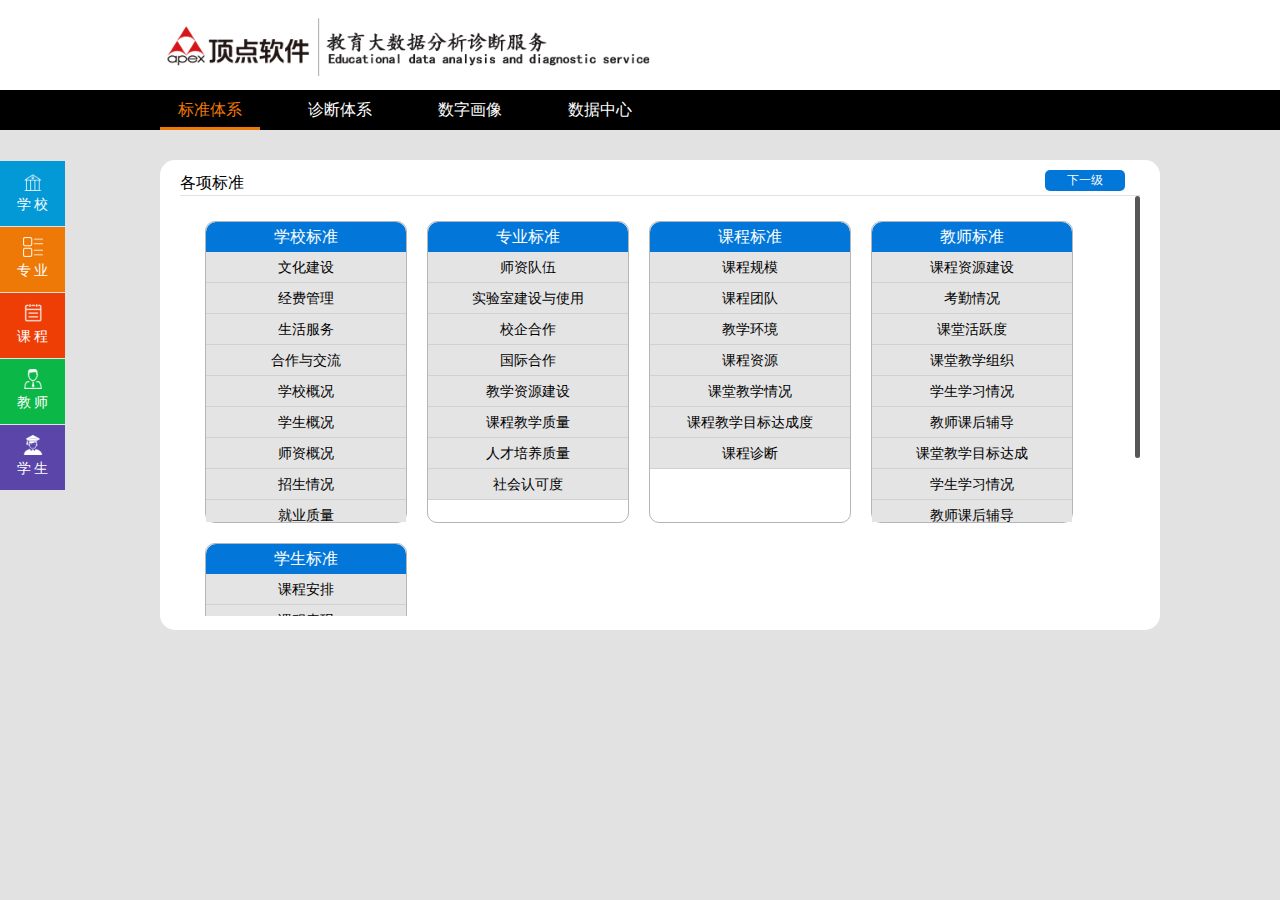
<file: Diagnosis/html/index.html>
<!DOCTYPE html>
<html>

	<head>
		<meta charset="UTF-8">
		<title>顶点软件--诊断平台</title>
		<link rel="icon" href="../images/logo_five.png" type="image/x-icon" />
		<link rel="stylesheet" href="../css/public.css" />
		<link rel="stylesheet" href="../css/style.css" />
		<script type="text/javascript">		
			function selectFrame(url){
				$('iframe').attr('src',url);
			}
		</script>
	</head>

	<body>
		<!--logo部分-->
		<div id="logo">
			<div class="logo_img">
				<img src="../images/logo_two.png">
			</div>
		</div>
		<!--导航部分-->
		<div id="nav">
			<nav>
				<ul>
					<li onclick="selectFrame('Fourth.html')">
						<a>标准体系</a>
						<span></span>
					</li>
					<li>
						<a>诊断体系</a>
						<span></span>
					</li>
					<li onclick="selectFrame('First.html')">
						<a>数字画像</a>
						<span></span>
					</li>
					<li>
						<a>数据中心</a>
						<span></span>
					</li>
				</ul>
			</nav>
		</div>
		<!--内容区-->
		<div id="body">
			<div class="bztx">
				<div class="body_left">
					<div id="xx">
						<img src="../images/学校.png">
						<p>学&nbsp;校</p>
					</div>
					<div id="zy">
						<img src="../images/专业 (1).png">
						<p>专&nbsp;业</p>
					</div>
					<div id="kc">
						<img src="../images/课程表.png">
						<p>课&nbsp;程</p>
					</div>
					<div id="js">
						<img src="../images/老师.png">
						<p>教&nbsp;师</p>
					</div>
					<div id="xs">
						<img src="../images/学生.png">
						<p>学&nbsp;生</p>
					</div>
				</div>
				<!--右边内容-->
				<div class="body_right">
					<iframe src="Fourth.html" width="100%" height="100%" frameborder="0" scrolling="no">
						<a href="First.html">你的浏览器不支持iframe页面嵌套，请点击这里访问页面内容。</a>
					</iframe>
					<!--<div class="body_right_title">
						<div class="title_left">二级主题</div>
						<div class="title_right">
							<div class="title_one">
								高于本专业<a>56%</a>的学生
							</div>
							<div>|</div>
							<div class="title_two">
								比上学期增长<a>56%</a>分
							</div>
							<div>|</div>
							<div class="title_three">
								<a>56%</a>项指标下滑
							</div>
							<div>|</div>
							<div class="title_four">
								<a>56%</a>项指标上升
							</div>
						</div>
					</div>
					<div class="body_right_content">
						<div class="zdd">
							<div class="zdd_left">
								历史加权平均分
								<div class="pj">优</div>
							</div>
							<div class="zdd_right">
								<table border="1" cellpadding="0" cellspacing="0" >
									<tr>
										<td>本学期</td>
										<td>专业均值</td>
										<td>年级均值</td>
										<td>宿舍均值</td>
										<td>教师期望</td>
									</tr>
									<tr>
										<td>96.65</td>
										<td>54.25</td>
										<td>85.64</td>
										<td>--</td>
										<td>23.58</td>
									</tr>
									<tr>
										<td>高于均值</td>
										<td>--</td>
										<td>高于均值</td>
										<td>高于均值</td>
										<td>高于均值</td>
									</tr>
								</table>
							</div>
						</div>
						<div class="zdd">
							<div class="zdd_left">
								历史加权平均分
								<div class="pj" style="color: red;">差</div>
							</div>
							<div class="zdd_right">
								<table border="1" cellpadding="0" cellspacing="0" >
									<tr>
										<td>本学期</td>
										<td>专业均值</td>
										<td>年级均值</td>
										<td>宿舍均值</td>
										<td>教师期望</td>
									</tr>
									<tr>
										<td>96.65</td>
										<td>54.25</td>
										<td>85.64</td>
										<td>--</td>
										<td>23.58</td>
									</tr>
									<tr>
										<td>高于均值</td>
										<td>--</td>
										<td>高于均值</td>
										<td>高于均值</td>
										<td>高于均值</td>
									</tr>
								</table>
							</div>
						</div>
						<div class="zdd">
							<div class="zdd_left">
								历史加权平均分
								<div class="pj">优</div>
							</div>
							<div class="zdd_right">
								<table border="1" cellpadding="0" cellspacing="0" >
									<tr>
										<td>本学期</td>
										<td>专业均值</td>
										<td>年级均值</td>
										<td>宿舍均值</td>
										<td>教师期望</td>
									</tr>
									<tr>
										<td>96.65</td>
										<td>54.25</td>
										<td>85.64</td>
										<td>--</td>
										<td>23.58</td>
									</tr>
									<tr>
										<td>高于均值</td>
										<td>--</td>
										<td>高于均值</td>
										<td>高于均值</td>
										<td>高于均值</td>
									</tr>
								</table>
							</div>
						</div>
                        <div class="zdd">
							<div class="zdd_left">
								历史加权平均分
								<div class="pj" style="color: red;">差</div>
							</div>
							<div class="zdd_right">
								<table border="1" cellpadding="0" cellspacing="0" >
									<tr>
										<td>本学期</td>
										<td>专业均值</td>
										<td>年级均值</td>
										<td>宿舍均值</td>
										<td>教师期望</td>
									</tr>
									<tr>
										<td>96.65</td>
										<td>54.25</td>
										<td>85.64</td>
										<td>--</td>
										<td>23.58</td>
									</tr>
									<tr>
										<td>高于均值</td>
										<td>--</td>
										<td>高于均值</td>
										<td>高于均值</td>
										<td>高于均值</td>
									</tr>
								</table>
							</div>
						</div>

					</div>-->
				</div>
				<!--左侧菜单-->
				<div class="left_menu">
					<!--学校菜单-->
					<div class="xx_menu">
						<div class="menu_top">
							<div class="xx">
								<img src="../images/学校.png">
								<a>学校</a>
							</div>
						</div>
						<div class="menu_bot">
							<div class="menu_bot_one">
								<ul>
									<li>
										<a>文化建设</a><span>4</span></li>
									<li>
										<a>经费管理</a><span>2</span></li>
									<li>
										<a>生活服务</a><span>1</span></li>
									<li>
										<a>合作与交流</a><span>2</span></li>
									<li>
										<a>学校概况</a><span>3</span></li>
									<li>
										<a>学生概况</a><span>2</span></li>
									<li>
										<a>师资概况</a><span>8</span></li>
									<li>
										<a>招生情况</a><span>5</span></li>
									<li>
										<a>就业质量</a><span>7</span></li>
									<li>
										<a>办学成果</a><span>6</span></li>
									<li>
										<a>科研与社会服务</a><span>3</span></li>
									<li>
										<a>战略规划</a><span>3</span></li>
								</ul>
							</div>
							<div class="menu_bot_two">
								<div class="whjs block gd">
									<ul>
										<li>精神文化</li>
										<li>环境文化</li>
										<li>制度文化</li>
										<li>行为文化</li>
									</ul>
								</div>
								<div class="jfgl block gd">
									<ul>
										<li>经费收入</li>
										<li>经费支出</li>
									</ul>
								</div>
								<div class="shfw block gd">
									<ul>
										<li>生活服务满意度</li>
									</ul>
								</div>
								<div class="hzyjl block gd">
									<ul>
										<li>国内外合作</li>
										<li>对外交流</li>
									</ul>
								</div>
								<div class="xxgk block">
									<ul>
										<li>院校概况</li>
										<li>办学条件</li>
										<li>专业概况</li </ul>
								</div>
								<div class="xsgk block gd">
									<ul>
										<li>全校概况</li>
										<li>各学院概况</li>
									</ul>
								</div>
								<div class="szgk block gd">
									<ul>
										<li>生师比例</li>
										<li>教职工数量</li>
										<li>教职工学历</li>
										<li>教职工职称</li>
										<li>双师型教师</li>
										<li>专兼职教师</li>
										<li>教职工年龄</li>
										<li>任职年限</li>
									</ul>
								</div>
								<div class="zsqk block gd">
									<ul>
										<li>招生人数</li>
										<li>新生报到</li>
										<li>第一志愿</li>
										<li>生源分布</li>
										<li>招生类型</li>
									</ul>
								</div>
								<div class="jyzl block gd">
									<ul>

										<li>初次就业率</li>
										<li>专业对口度</li>
										<li>专业大类月收入</li>
										<li>就业地区</li>
										<li>就业类型</li>
										<li>工作满意度</li>
										<li>自主创业</li>
									</ul>
								</div>
								<div class="bxcg block  gd">
									<ul>
										<li>获奖情况</li>
										<li>教学获奖</li>
										<li>教学名师</li>
										<li>教学团队</li>
										<li>微客大赛获奖</li>
										<li>信息化教学获奖</li>

									</ul>
								</div>
								<div class="ky block">
									<ul>

										<li>科研成果</li>
										<li>对外培训</li>
										<li>职业鉴定</li>
									</ul>
								</div>
								<div class="zlgh block gd">
									<ul>
										<li>战略管理</li>
										<li>目标管理</li>
										<li>质量保障</li>
									</ul>
								</div>
							</div>
							<div class="turn">
								<img src="../images/返回 (1).png">
							</div>
						</div>
					</div>
					<!--专业菜单-->
					<div class="zy_menu">
						<div class="menu_top">
							<div class="zy">
								<img src="../images/专业 (1).png">
								<a>专业</a>
							</div>
						</div>
						<div class="menu_bot">
							<div class="menu_bot_one gd">
								<ul>
									<li>
										<a>师资队伍</a><span>16</span></li>
									<li>
										<a>实验室建设与使用</a><span>8</span></li>
									<li>
										<a>校企合作</a><span>5</span></li>
									<li>
										<a>国际合作</a><span>7</span></li>
									<li>
										<a>教学资源建设</a><span>6</span></li>
									<li>
										<a>课程教学质量</a><span>5</span></li>
									<li>
										<a>人才培养质量</a><span>7</span></li>
									<li>
										<a>社会认可度</a><span>5</span></li>
								</ul>
							</div>
							<div class="menu_bot_two">
								<div class="szdw block">
									<ul>
										<li>教职工数</li>
										<li>获奖项目总数</li>
										<li>生师比</li>
										<li>外聘教师占比</li>
										<li>副高级以上教师数</li>
										<li>获省级以上荣誉数</li>
										<li>大师工作室数</li>
										<li>专业教师团队等级</li>
										<li>骨干教师数</li>
										<li>核心期刊论文数</li>
										<li>培训进修教师数</li>
										<li>主编教材数</li>
										<li>发明专利数</li>
										<li>对外技术服务金额</li>
										<li>"专业教师下企业锻炼数"</li>
										<li>"专任教师下企业锻炼总时长"</li>
									</ul>
								</div>
								<div class="sys block">
									<ul>
										<li>校内实训室数量</li>
										<li>校内实训基地数</li>
										<li>校内实训室使用率</li>
										<li>校内实训室面积</li>
										<li>开设实训项目</li>
										<li>校外实训基地数</li>
										<li>工作数</li>
										<li>"校外实训基地接收实习学生数"</li>
									</ul>
								</div>
								<div class="xqhz block">
									<ul>
										<li>合作企业数</li>
										<li>提供实习岗位数</li>
										<li>实习人数</li>
										<li>校企合作单位就业人数</li>
										<li>订单培养学生数</li>
									</ul>
								</div>
								<div class="gjhz block">
									<ul>
										<li>留学生数</li>
										<li>国际合作办学学生数</li>
										<li>国际技术服务数</li>
										<li>参加国际大赛次数</li>
										<li>对外交流次数</li>
										<li>引进国际教学标准数</li>
										<li>引进国际教学资源数</li>
									</ul>
								</div>
								<div class="jxzy block">
									<ul>
										<li>专业资源库级别</li>
										<li>专业资源库源数</li>
										<li>"精品在共享课程级别"</li>
										<li>"精品在线共享课数量" </li>
										<li>"精品在线开放课程级别"</li>
										<li>"精品在线开放课程数量"</li>
									</ul>
								</div>
								<div class="jczl block">
									<ul>
										<li>已建课程标准数</li>
										<li>已建教学文本数</li>
										<li>专业课程数</li>
										<li>课程教学目标达成度</li>
										<li>课程学习满意度</li>
									</ul>
								</div>
								<div class="rcpy block">
									<ul>
										<li>精湛技能证书获取率</li>
										<li>学生技能大赛获奖总数</li>
										<li>就业率</li>
										<li>专业对口率</li>
										<li>平均薪资水平</li>
										<li>在校生数</li>
										<li>"学生创新、创业活动项目数"</li>
									</ul>
								</div>
								<div class="shrkd block">
									<ul>
										<li>第一志愿率</li>
										<li>专业稳定率</li>
										<li>实际录取率</li>
										<li>实际报到率</li>
										<li>就业专业对口率</li>
									</ul>
								</div>

							</div>
							<div class="turn">
								<img src="../images/返回 (1).png">
							</div>
						</div>
					</div>
					<!--课程菜单-->
					<div class="kc_menu">
						<div class="menu_top">
							<div class="zy">
								<img src="../images/课程表.png">
								<a>课程表</a>
							</div>
						</div>
						<div class="menu_bot">
							<div class="menu_bot_one">
								<ul>
									<li>
										<a>课程规模</a><span>9</span></li>
									<li>
										<a>课程团队</a><span>15</span></li>
									<li>
										<a>教学环境</a><span>3</span></li>
									<li>
										<a>课程资源</a><span>8</span></li>
									<li>
										<a>课堂教学情况</a><span>14</span></li>
									<li>
										<a>课程教学目标达成度</a><span>6</span></li>
									<li>
										<a>课程诊断</a><span>4</span></li>
								</ul>
							</div>
							<div class="menu_bot_two">
								<div class="kcgm block">
									<ul>
										<li>上课学生数</li>
										<li>课程规模-任课教师数</li>
										<li>上课年级数</li>
										<li>上课班级数</li>
										<li>"课程教师课时量均值"</li>
										<li>"课程教师课时量最大值"</li>
										<li>"课程教师课时量最小值"</li>
										<li>开设本课专业数</li>
										<li>"国际通用职业资格证书数"</li>
									</ul>
								</div>
								<div class="kctd block">
									<ul>
										<li>总任课教师数</li>
										<li>专任教师数</li>
										<li>双师教师数</li>
										<li>专业带头人教师数</li>
										<li>骨干教师数</li>
										<li>副高级以上职称占比</li>
										<li>教龄>10年</li>
										<li>教龄>5年</li>
										<li>教学名师数</li>
										<li>校内兼课教师数</li>
										<li>校外兼职教师数</li>
										<li>培训进修教师数</li>
										<li>教龄
											<3年</li>
												<li>女教师数</li>
												<li>"主持省级以上项目获奖的教师数"</li>
									</ul>
								</div>
								<div class="jxhj block">
									<ul>
										<li>实训室</li>
										<li>多媒体教室</li>
										<li>信息化实训教学平台</li>
									</ul>
								</div>
								<div class="kczy block">
									<ul>
										<li>课程资源总数</li>
										<li>课程资源总增长率</li>
										<li>"课程资源完整度【知识点】"</li>
										<li>资源维护频度</li>
										<li>学生日均访问资源人次</li>
										<li>课件资源总数</li>
										<li>试题库试题总数</li>
										<li>视频、动画资源总数</li>
									</ul>
								</div>
								<div class="ktjx block">
									<ul>
										<li>课堂出勤率</li>
										<li>即时问答课堂覆盖率</li>
										<li>头脑风暴课堂覆盖率</li>
										<li>随堂测验课堂覆盖率</li>
										<li>答疑讨论课堂覆盖率</li>
										<li>作业任务课堂覆盖率</li>
										<li>课堂活动参与度</li>
										<li>即时问答参与度</li>
										<li>头脑风暴参与度</li>
										<li>随堂测验参与度</li>
										<li>答疑讨论参与度</li>
										<li>作业任务参与度</li>
										<li>投票问卷参与度</li>
										<li>签到率</li>
									</ul>
								</div>
								<div class="kcjx block">
									<ul>
										<li>总学时</li>
										<li>实践学时占比</li>
										<li>课堂教学目标完成度</li>
										<li>课程学习满意度</li>
										<li>已建成课程标准数</li>
										<li>考试合格率</li>
									</ul>
								</div>
								<div class="kczd block">
									<ul>
										<li>在校学生诊断</li>
										<li>毕业生诊断</li>
										<li>同行诊断</li>
										<li>企业诊断</li>
									</ul>
								</div>
							</div>
							<div class="turn">
								<img src="../images/返回 (1).png">
							</div>
						</div>
					</div>
					<!--教师菜单-->
					<div class="js_menu">
						<div class="menu_top">
							<div class="zy">
								<img src="../images/老师.png">
								<a>教师</a>
							</div>
						</div>
						<div class="menu_bot">
							<div class="menu_bot_one">
								<ul>
									<li>
										<a>课程资源建设</a><span>3</span></li>
									<li>
										<a>考勤情况</a><span>3</span></li>
									<li>
										<a>课堂活跃度</a><span>9</span></li>
									<li>
										<a>课堂教学组织</a><span>8</span></li>
									<li>
										<a>学生学习情况</a><span>5</span></li>
									<li>
										<a>教师课后辅导</a><span>4</span></li>
									<li>
										<a>课堂教学目标达成</a><span>2</span></li>
									<li>
										<a>教学诊断</a><span>6</span></li>
								</ul>
							</div>
							<div class="menu_bot_two">
								<div class="kczy block">
									<ul>
										<li>教学资源</li>
										<li>资管更新频度</li>
										<li>资源丰富度</li>
									</ul>
								</div>
								<div class="kqqk block">
									<ul>
										<li>点名频度</li>
										<li>签到率</li>
										<li>课均点名次数</li>
									</ul>
								</div>
								<div class="kthyd block">
									<ul>
										<li>实践占比</li>
										<li>课均即时问答使用次数</li>
										<li>及时问答参与度</li>
										<li>头脑风暴使用频率</li>
										<li>头脑风暴参与度</li>
										<li>投票/问卷参与度</li>
										<li>答疑/讨论参与度</li>
										<li>点名率</li>
										<li>课堂活动参与率</li>
									</ul>
								</div>
								<div class="ktjx block">
									<ul>

										<li>随堂测验平均成绩</li>
										<li>头脑风暴完成率</li>
										<li>头脑风暴活跃度</li>
										<li>投票/问卷活跃度</li>
										<li>知识点设定数量答疑</li>
										<li>"生均知识点覆盖率"</li>
										<li>"生均知识点掌握率"</li>
										<li>/讨论活跃度</li>
									</ul>
								</div>
								<div class="xsxx block">
									<ul>
										<li>日均资料访问人数</li>
										<li>日均下载次数</li>
										<li>日均在线交流人数</li>
										<li>生均月交流次数</li>
										<li>在线作业完成率</li>
									</ul>
								</div>
								<div class="jskh block">
									<ul>
										<li>月均在线作业数量</li>
										<li>在线作业批改率</li>
										<li>月均在线答疑次数</li>
										<li>月均在线交流次数</li>
									</ul>
								</div>
								<div class="ktjx block">
									<ul>
										<li>通过率</li>
										<li>优秀率</li>
									</ul>
								</div>
								<div class="jxzd block">
									<ul>
										<li>随堂诊断</li>
										<li>阶段诊断</li>
										<li>学期诊断</li>
										<li>督导诊断</li>
										<li>同行诊断</li>
										<li>领导诊断</li>
									</ul>
								</div>
							</div>
							<div class="turn">
								<img src="../images/返回 (1).png">
							</div>
						</div>
					</div>
					<!--学生菜单-->
					<div class="xs_menu">
						<div class="menu_top">
							<div class="zy">
								<img src="../images/学生.png">
								<a>学生</a>
							</div>
						</div>
						<div class="menu_bot">
							<div class="menu_bot_one">
								<ul>
									<li>
										<a>课程安排</a><span>3</span></li>
									<li>
										<a>课程表现</a><span>5</span></li>
									<li>
										<a>知识掌握程度</a><span>8</span></li>
									<li>
										<a>专业技能</a><span>1</span></li>
									<li>
										<a>心理素质</a><span>2</span></li>
									<li>
										<a>第二课堂</a><span>4</span></li>
								</ul>
							</div>
							<div class="menu_bot_two">
								<div class="kcap block">
									<ul>
										<li>课程数诊断点</li>
										<li>周学时诊断点</li>
										<li>总学时诊断点</li>
									</ul>
								</div>
								<div class="kcbx block">
									<ul>

										<li>到课率诊断点</li>
										<li>"即时问答参与度诊断点"</li>
										<li>"头脑风暴响应度诊断点"</li>
										<li>"头脑风暴活跃度诊断点"</li>
										<li>"课堂活动参与率诊断点"</li>
									</ul>
								</div>
								<div class="zszw block">
									<ul>

										<li>"历史加权平均分诊断点"</li>
										<li>"历史考试成绩及格率诊断点"</li>
										<li>"历史考试成绩优秀率诊断点"</li>
										<li>"选修课平均成绩诊断点"</li>
										<li>"选修课不通过率诊断点"</li>
										<li>"专业课平均成绩诊断点"</li>
										<li>"公共课平均成绩诊断点"</li>
										<li>"随堂测验平均成绩诊断点"</li>
									</ul>
								</div>
								<div class="zyjn block">
									<ul>
										<li>技能大赛获奖诊断点</li>
										<li>职业资格证书诊断点</li>
									</ul>
								</div>
								<div class="xlsz block">
									<ul>
										<li>体能素质诊断点</li>
									</ul>
								</div>
								<div class="dekt block">
									<ul>
										<li>思想政治诊断点</li>
										<li>社会实践等级诊断点</li>
										<li>双创成果诊断点</li>
										<li>社团活动诊断点</li>
									</ul>
								</div>
							</div>
							<div class="turn">
								<img src="../images/返回 (1).png">
							</div>
						</div>
					</div>
				</div>
			</div>
		</div>
	</body>
	<script type="text/javascript" src="../js/jquery-1.11.0.js"></script>
	<script type="text/javascript" src="../js/index.js"></script>
</html>
</file>
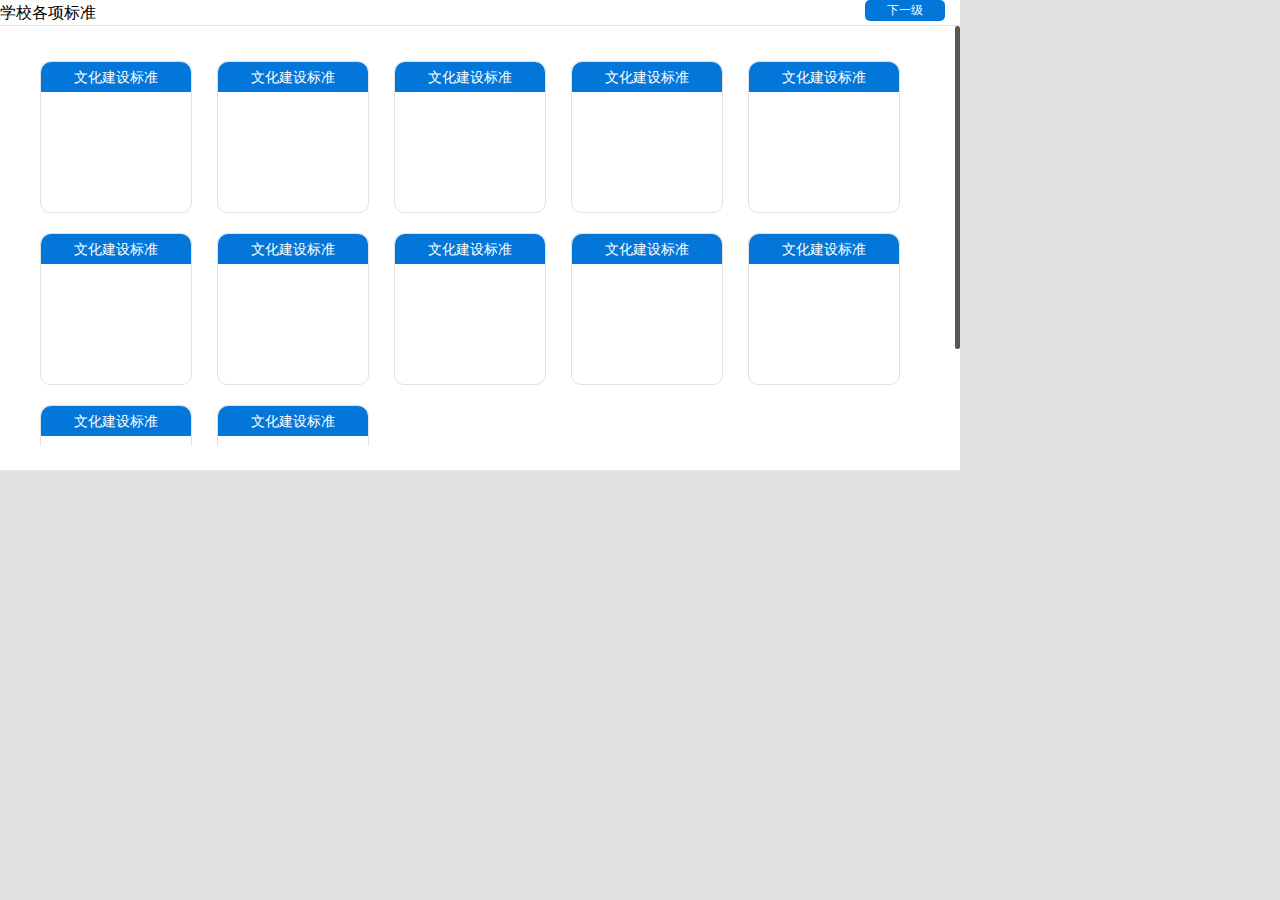
<file: Diagnosis/html/Fifth.html>
<!DOCTYPE html>
<html>
	<head>
		<meta charset="UTF-8">
		<title></title>
		<link rel="stylesheet" href="../css/public.css" />
		<link rel="stylesheet" href="../css/Fifth.css" />
	</head>
	<body>
		<div id="body">
			<div class="body_title">
				学校各项标准
				<div class="xssj right">下一级</div>
			</div>
			<div class="body_content gd">
				<div class="table">
					<div class="table_title">文化建设标准</div>
					<div class="table_content">
						
					</div>
				</div>
				<div class="table">
					<div class="table_title">文化建设标准</div>
					<div class="table_content">
						
					</div>
				</div>
				<div class="table">
					<div class="table_title">文化建设标准</div>
					<div class="table_content">
						
					</div>
				</div>
				<div class="table">
					<div class="table_title">文化建设标准</div>
					<div class="table_content">
						
					</div>
				</div>
				<div class="table">
					<div class="table_title">文化建设标准</div>
					<div class="table_content">
						
					</div>
				</div>
				<div class="table">
					<div class="table_title">文化建设标准</div>
					<div class="table_content">
						
					</div>
				</div>
				<div class="table">
					<div class="table_title">文化建设标准</div>
					<div class="table_content">
						
					</div>
				</div>
				<div class="table">
					<div class="table_title">文化建设标准</div>
					<div class="table_content">
						
					</div>
				</div>
				<div class="table">
					<div class="table_title">文化建设标准</div>
					<div class="table_content">
						
					</div>
				</div>
				<div class="table">
					<div class="table_title">文化建设标准</div>
					<div class="table_content">
						
					</div>
				</div>
				<div class="table">
					<div class="table_title">文化建设标准</div>
					<div class="table_content">
						
					</div>
				</div>
				<div class="table">
					<div class="table_title">文化建设标准</div>
					<div class="table_content">
						
					</div>
				</div>
			</div>
		</div>
		
	</body>
	<script type="text/javascript" src="../js/jquery-1.11.0.js" ></script>
	<script type="text/javascript" src="../js/jquery.nicescroll.min.js" ></script>
	<script type="text/javascript" src="../js/gdt.js" ></script>
	<script>
		$('.xssj').on('click', function() {
			parent.$('iframe').attr('src', 'Sixth.html')
		})
	</script>
</html>
</file>
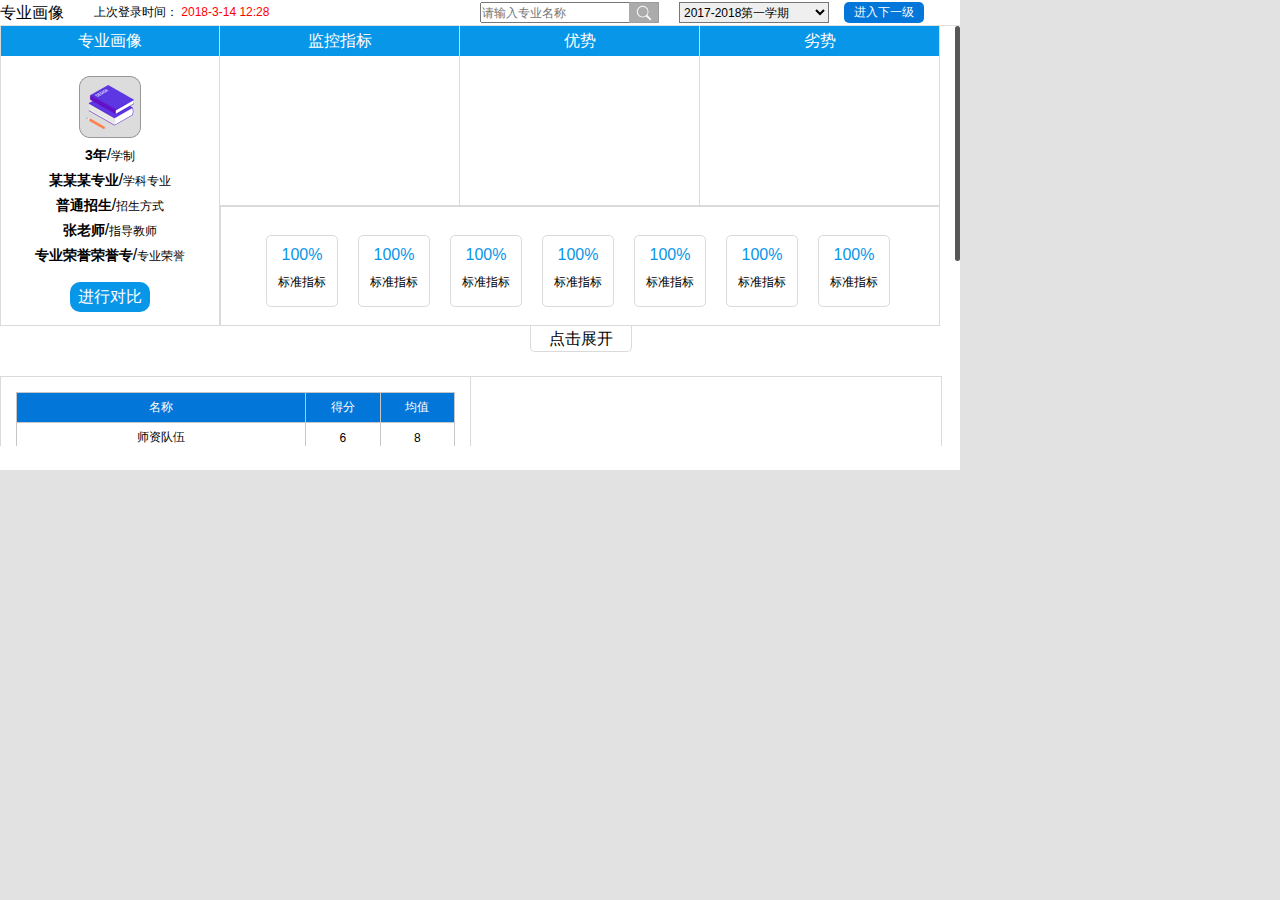
<file: Diagnosis/html/First.html>
<!DOCTYPE html>
<html>

	<head>
		<meta charset="UTF-8">
		<title>一级菜单</title>
		<link rel="stylesheet" href="../css/public.css" />
		<link rel="stylesheet" href="../css/First.css" />
	</head>

	<body>
		<div id="body">
			<div class="body_title">
				<div class="body_title_left left">
					<div class="bt">专业画像</div>
					<div class="rq">
						上次登录时间：
						<a>2018-3-14 12:28</a>
					</div>
				</div>
				<div class="body_title_right right">
					<div class="sousuo">
						<input type="search" placeholder="请输入专业名称" />
						<div class="search left">
							<img src="../images/放大镜.png">
						</div>					
					<select>
						<option>2017-2018第一学期</option>
						<option>2017-2018第二学期</option>
						<option>2018-2019第一学期</option>
					</select>
					<div class="xyj right">进入下一级</div>
					</div>
				</div>
			</div>
			<div class="body_content gd">
				<div class="body_content_top clearfix">
					<div class="jcxx left clearfix">
						<div class="jcxx_title">
							专业画像
						</div>
						<div class="jcxx_content">
							<img src="../images/zy.png">
							<div class="content clearfix">
								<ul>
									<li><a>3年</a>/<span>学制</span></li>
									<li><a>某某某专业</a>/<span>学科专业</span></li>
									<li><a>普通招生</a>/<span>招生方式</span></li>
									<li><a>张老师</a>/<span>指导教师</span></li>
									<li><a>专业荣誉荣誉专</a>/<span>专业荣誉</span></li>
								</ul>
							</div>
							<div class="db">进行对比</div>
						</div>
					</div>
					<div class="body_content_right left">
						<div class="yls">
							<div class="yls_con left">
								<div class="top">监控指标</div>
							    <div class="bot"></div>
							</div>
							<div class="yls_con left">
								<div class="top">优势</div>
							    <div class="bot"></div>
							</div>
							<div class="yls_con left">
								<div class="top">劣势</div>
							    <div class="bot"></div>
							</div>
						</div>
						<div class="zb">
							<ul>
								<li>
									<p>100%</p>
									<p>标准指标</p>
								</li>
								<li>
									<p>100%</p>
									<p>标准指标</p>
								</li>
								<li>
									<p>100%</p>
									<p>标准指标</p>
								</li>
								<li>
									<p>100%</p>
									<p>标准指标</p>
								</li>
								<li>
									<p>100%</p>
									<p>标准指标</p>
								</li>
								<li>
									<p>100%</p>
									<p>标准指标</p>
								</li>
								<li>
									<p>100%</p>
									<p>标准指标</p>
								</li>
								<li>
									<p>100%</p>
									<p>标准指标</p>
								</li>
								<li>
									<p>100%</p>
									<p>标准指标</p>
								</li>
								<li>
									<p>100%</p>
									<p>标准指标</p>
								</li>
								<li>
									<p>100%</p>
									<p>标准指标</p>
								</li>
								<li>
									<p>100%</p>
									<p>标准指标</p>
								</li>
								<li>
									<p>100%</p>
									<p>标准指标</p>
								</li>
								<li>
									<p>100%</p>
									<p>标准指标</p>
								</li>
									<li>
									<p>100%</p>
									<p>标准指标</p>
								</li>
								<li>
									<p>100%</p>
									<p>标准指标</p>
								</li>
								<li>
									<p>100%</p>
									<p>标准指标</p>
								</li>
							</ul>
							
						</div>
						<div class="zk">点击展开</div>
					</div>
					</div>
				<div class="body_content_bot">
					<div class="wd left" >
						<table border="1" cellpadding="0" cellspacing="0">		
							<tr>
								<td>名称</td><td>得分</td><td>均值</td>
							</tr>
							<tr>
								<td>师资队伍</td><td>6</td><td>8</td>
							</tr>
							<tr>
								<td>实验室建设与使用</td><td>6</td><td>8</td>
							</tr>
							<tr>
								<td>校企合作</td><td>6</td><td>8</td>
							</tr>
							<tr>
								<td>国际合作</td><td>6</td><td>8</td>
							</tr>
							<tr>
								<td>教学资源建设</td><td>6</td><td>8</td>
							</tr>
							<tr>
								<td>课程教学质量</td><td>6</td><td>8</td>
							</tr>
							<tr>
								<td>人才培养质量</td><td>8</td><td>8</td>
							</tr>
						</table>
					</div>
					<div class="ldt left">雷达图</div>
				</div>
			</div>
		</div>
	</body>
	<script type="text/javascript" src="../js/jquery-1.11.0.js"></script>
	<script type="text/javascript" src="../js/jquery.nicescroll.min.js" ></script>
	<script type="text/javascript" src="../js/gdt.js" ></script>
	<script>
		//展开与关闭
		var zk = true;
		$('.zk').on('click', function() {
			if(zk) {
				$('.zb').css({ 'height': 'auto', 'overflow': 'none' });
				zk = false;
			} else {
				$('.zb').css({ 'height': '120px', 'overflow': 'hidden' });
				zk = true;
			}
		})
		//进入下一级
		$('.xyj').on('click', function() {
			parent.$('iframe').attr('src', 'second.html');
		})
	</script>

</html>
</file>
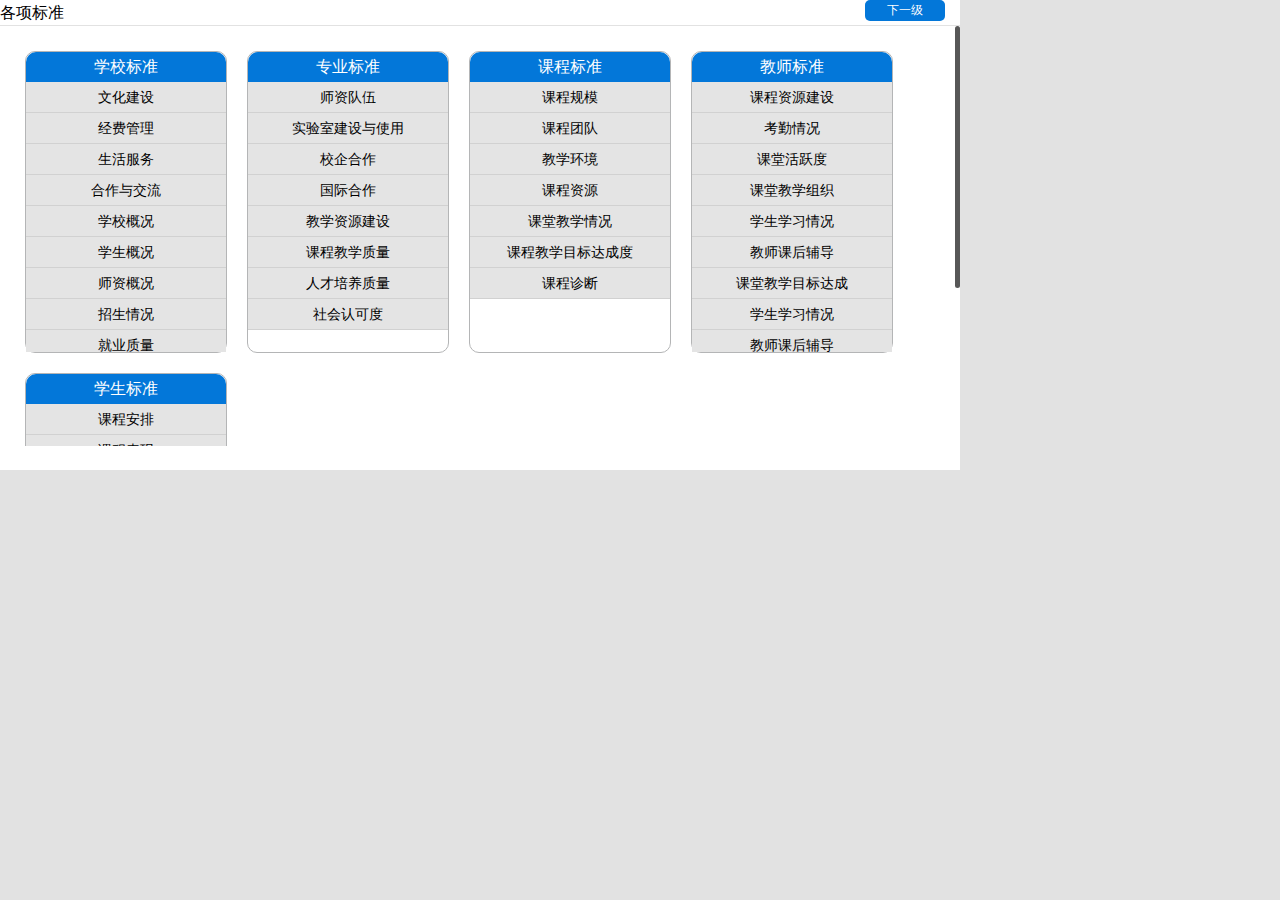
<file: Diagnosis/html/Fourth.html>
<!DOCTYPE html>
<html>
	<head>
		<meta charset="UTF-8">
		<title>标准体系</title>
		<link rel="stylesheet" href="../css/public.css" />
		<link rel="stylesheet" href="../css/Fourth.css" />
	</head>
	<body>
		<div id="body">
			<div class="body_title">
				各项标准
				<div class="xsj right">下一级</div>
			</div>
			<div class="body_content gd">
				<div class="xx">
					<div class="xx_left"><a>学校标准</a></div>
					<div class="xx_right">
						<ul>
							<li><a>文化建设</a></li>
							<li><a>经费管理</a></li>
							<li><a>生活服务</a></li>
							<li><a>合作与交流</a></li>
							<li><a>学校概况</a></li>
							<li><a>学生概况</a></li>
							<li><a>师资概况</a></li>
							<li><a>招生情况</a></li>
							<li><a>就业质量</a></li>
							<li><a>学生概况</a></li>
							<li><a>师资概况</a></li>
							<li><a>招生情况</a></li>
							<li><a>就业质量</a></li>
						</ul>
					</div>
				</div>
				<div class="zy">
					<div class="zy_left"><a>专业标准</a></div>
					<div class="zy_right">
						<ul>
							<li><a>师资队伍</a></li>
							<li><a>实验室建设与使用</a></li>
							<li><a>校企合作</a></li>
							<li><a>国际合作</a></li>
							<li><a>教学资源建设</a></li>
							<li><a>课程教学质量</a></li>
							<li><a>人才培养质量</a></li>
							<li><a>社会认可度</a></li>
						</ul>
					</div>
				</div>
				<div class="kc">
					<div class="kc_left"><a>课程标准</a></div>
					<div class="kc_right">
						<ul>
							<li><a>课程规模</a></li>
							<li><a>课程团队</a></li>
							<li><a>教学环境</a></li>
							<li><a>课程资源</a></li>
							<li><a>课堂教学情况</a></li>
							<li><a>课程教学目标达成度</a></li>
							<li><a>课程诊断</a></li>
						</ul>
					</div>
				</div>
				<div class="js">
					<div class="js_left"><a>教师标准</a></div>
					<div class="js_right">
						<ul>
							<li><a>课程资源建设</a></li>
							<li><a>考勤情况</a></li>
							<li><a>课堂活跃度</a></li>
							<li><a>课堂教学组织</a></li>
							<li><a>学生学习情况</a></li>
							<li><a>教师课后辅导</a></li>
							<li><a>课堂教学目标达成</a></li>
							<li><a>学生学习情况</a></li>
							<li><a>教师课后辅导</a></li>
							<li><a>课堂教学目标达成</a></li>
							<li><a>学生学习情况</a></li>
							<li><a>教师课后辅导</a></li>
							<li><a>课堂教学目标达成</a></li>
						</ul>
					</div>
				</div>
				<div class="xs">
					<div class="xs_left"><a>学生标准</a></div>
					<div class="xs_right">
						<ul>
							<li><a>课程安排</a></li>
							<li><a>课程表现</a></li>
							<li><a>知识掌握程度</a></li>
							<li><a>专业技能</a></li>
							<li><a>心理素质</a></li>
							<li><a>第二课堂</a></li>
						</ul>
					</div>
				</div>
			</div>
		</div>
	</body>
	<script type="text/javascript" src="../js/jquery-1.11.0.js" ></script>
	<script type="text/javascript" src="../js/jquery.nicescroll.min.js" ></script>
	<script type="text/javascript" src="../js/gdt.js" ></script>
	<script>
		$('.xsj').on('click', function() {
			parent.$('iframe').attr('src', 'Fifth.html')
		})
	</script>
</html>
</file>
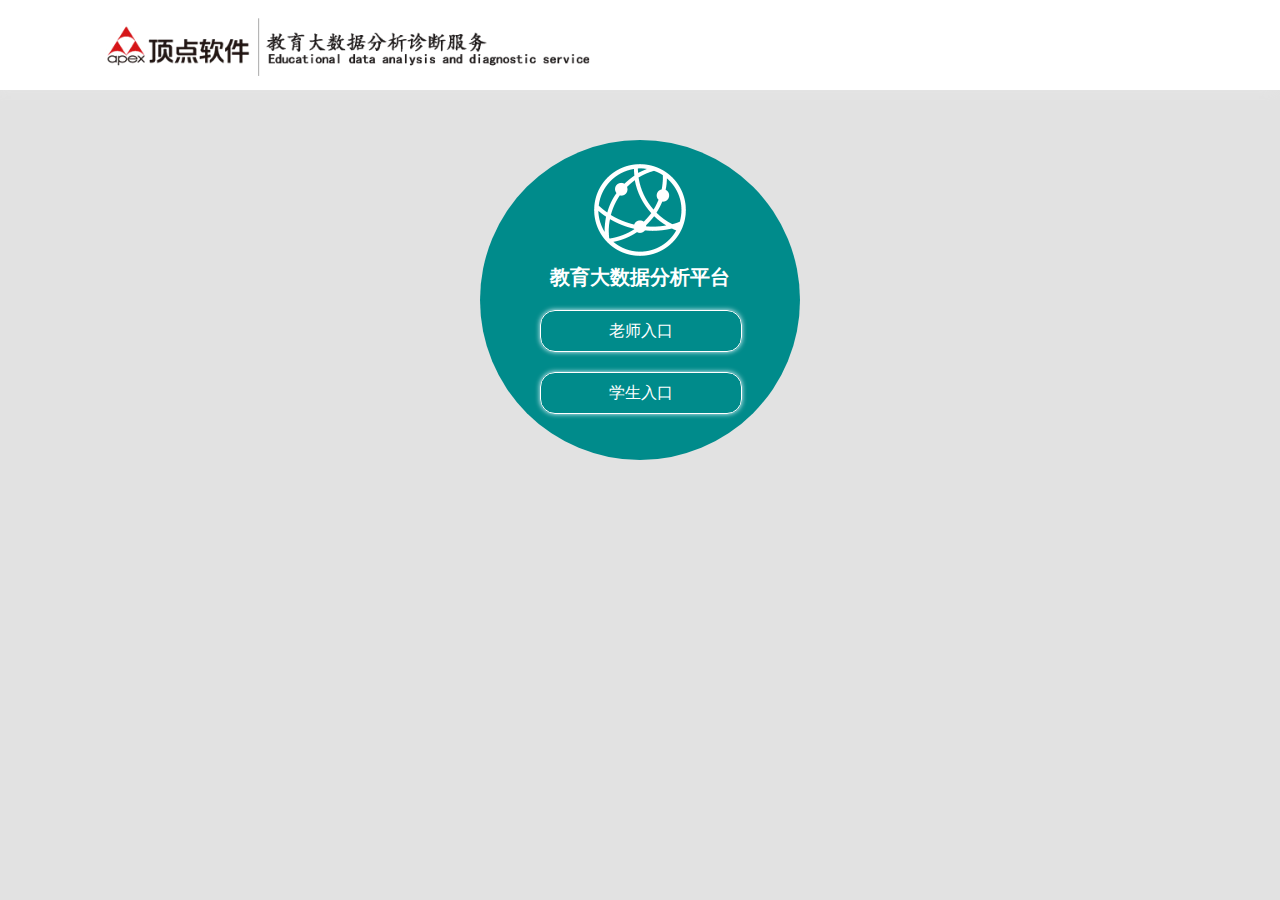
<file: Diagnosis/html/Get_into.html>
<!DOCTYPE html>
<html>
	<head>
		<meta charset="UTF-8">
		<title>顶点软件--入口界面</title>
		<link rel="icon" href="../images/logo_five.png" type="image/x-icon"/>
		<link rel="stylesheet" href="../css/public.css" />
		<link rel="stylesheet" href="../css/Get_into.css" />		
	</head>
	<body>
		<!--logo部分-->
		<div id="logo">
			<img src="../images/logo_two.png">
		</div>
		<!--内容区-->
		<div id="body">
			<div class="body_one">
				<div class="title">
					<img src="../images/sj.png">
					<p>教育大数据分析平台</p>
				</div>
				<div class="ls"><a href="Sign_in.html" target="_blank">老师入口</a></div>
				<div class="xs"><a href="Sign_in.html" target="_blank">学生入口</a></div>
			</div>
		</div>
	</body>
</html>
</file>
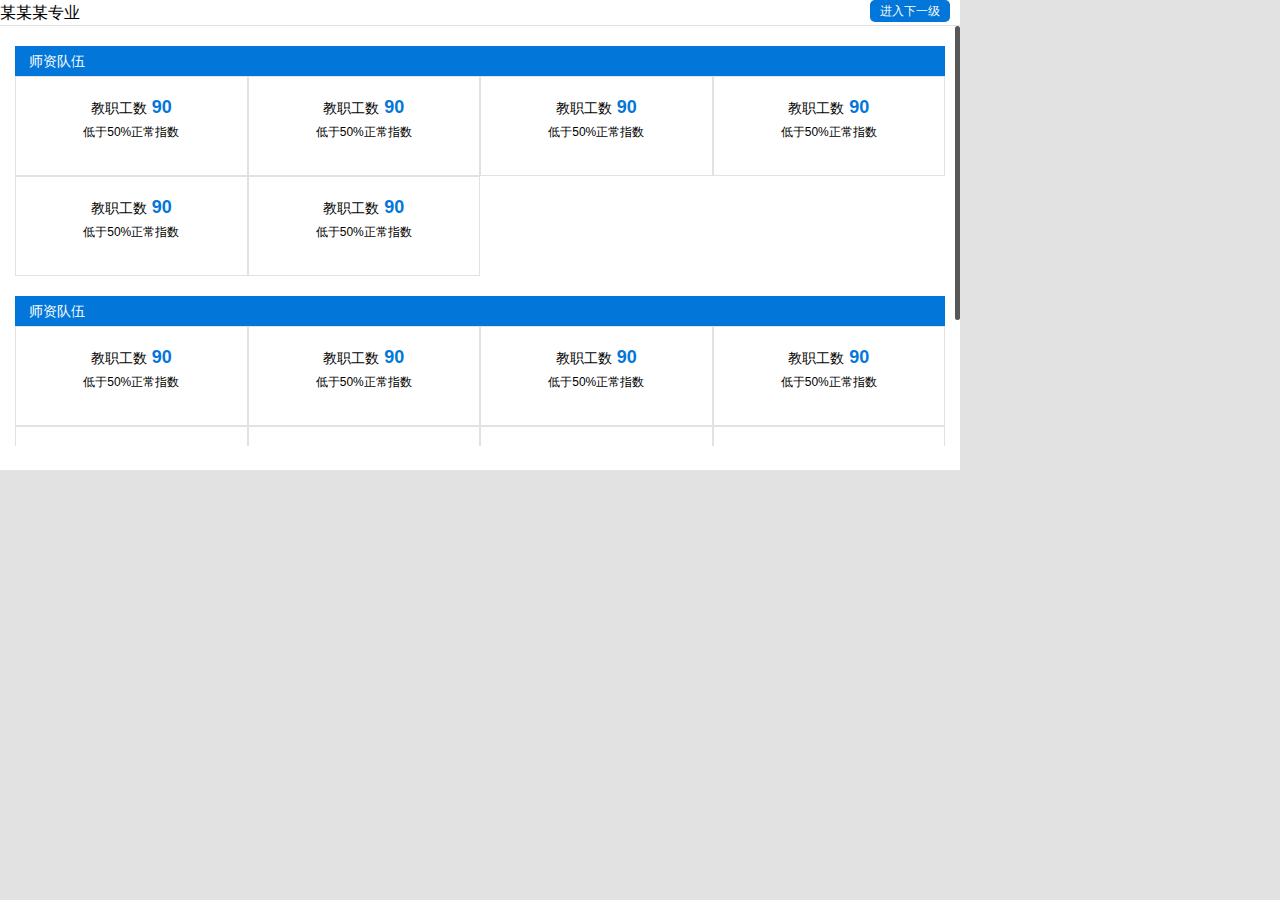
<file: Diagnosis/html/second.html>
<!DOCTYPE html>
<html>

	<head>
		<meta charset="UTF-8">
		<title>二级菜单</title>
		<link rel="stylesheet" href="../css/public.css" />
		<link rel="stylesheet" href="../css/second.css" />
	</head>

	<body>
		<div id="body">
			<div class="body_title">
				<div class="body_title_left left">
					<a>某某某专业</a>
				</div>
				<div class="body_title_right right">
					<div class="xej right">进入下一级</div>
				</div>
			</div>
			<div class="body_content gd">
				<div class="ej clearfix">
					<div class="ej_title">师资队伍</div>
					<div class="ej_content">
						<ul>
							<li>
								<div>
									<a>教职工数</a><span>90</span></div>
								<div>
									<a>低于50%正常指数</a>
								</div>
							</li>
							<li>
								<div>
									<a>教职工数</a><span>90</span></div>
								<div>
									<a>低于50%正常指数</a>
								</div>
							</li>
							<li>
								<div>
									<a>教职工数</a><span>90</span></div>
								<div>
									<a>低于50%正常指数</a>
								</div>
							</li>
							<li>
								<div>
									<a>教职工数</a><span>90</span></div>
								<div>
									<a>低于50%正常指数</a>
								</div>
							</li>
							<li>
								<div>
									<a>教职工数</a><span>90</span></div>
								<div>
									<a>低于50%正常指数</a>
								</div>
							</li>
							<li>
								<div>
									<a>教职工数</a><span>90</span></div>
								<div>
									<a>低于50%正常指数</a>
								</div>
							</li>
						</ul>
					</div>
				</div>
				<div class="ej clearfix">
					<div class="ej_title">师资队伍</div>
					<div class="ej_content">
						<ul>
							<li>
								<div>
									<a>教职工数</a><span>90</span></div>
								<div>
									<a>低于50%正常指数</a>
								</div>
							</li>
							<li>
								<div>
									<a>教职工数</a><span>90</span></div>
								<div>
									<a>低于50%正常指数</a>
								</div>
							</li>
							<li>
								<div>
									<a>教职工数</a><span>90</span></div>
								<div>
									<a>低于50%正常指数</a>
								</div>
							</li>
							<li>
								<div>
									<a>教职工数</a><span>90</span></div>
								<div>
									<a>低于50%正常指数</a>
								</div>
							</li>
							<li>
								<div>
									<a>教职工数</a><span>90</span></div>
								<div>
									<a>低于50%正常指数</a>
								</div>
							</li>
							<li>
								<div>
									<a>教职工数</a><span>90</span></div>
								<div>
									<a>低于50%正常指数</a>
								</div>
							</li>
							<li>
								<div>
									<a>教职工数</a><span>90</span></div>
								<div>
									<a>低于50%正常指数</a>
								</div>
							</li>
							<li>
								<div>
									<a>教职工数</a><span>90</span></div>
								<div>
									<a>低于50%正常指数</a>
								</div>
							</li>
							<li>
								<div>
									<a>教职工数</a><span>90</span></div>
								<div>
									<a>低于50%正常指数</a>
								</div>
							</li>
						</ul>

					</div>
				</div>
			</div>
		</div>
	</body>
	<script type="text/javascript" src="../js/jquery-1.11.0.js"></script>
	<script type="text/javascript" src="../js/jquery.nicescroll.min.js" ></script>
	<script type="text/javascript" src="../js/gdt.js" ></script>
	<script>
		$('.xej').on('click', function() {
			parent.$('iframe').attr('src', 'Third.html')
		})
	</script>

</html>
</file>
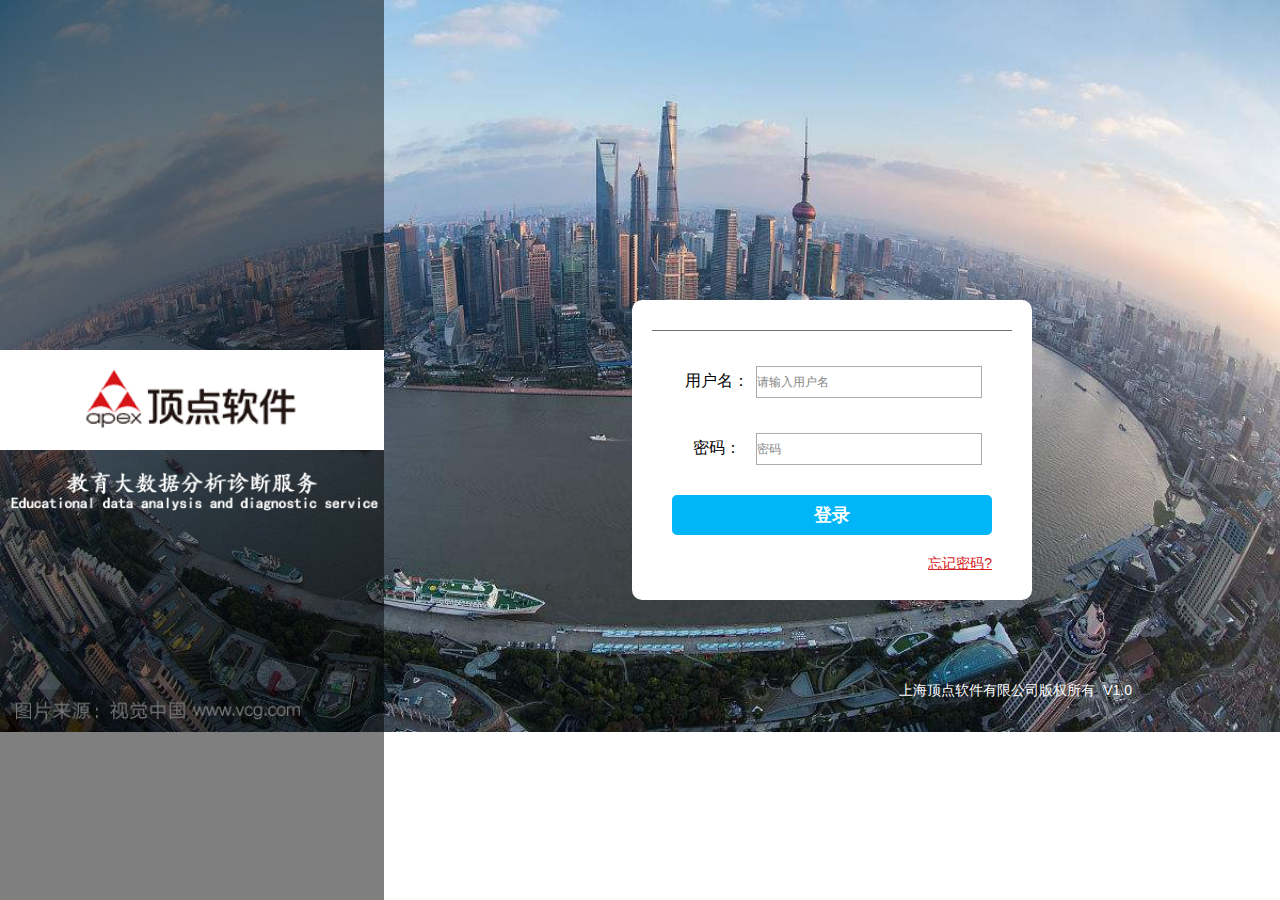
<file: Diagnosis/html/Sign_in.html>
<!DOCTYPE html>
<html>
	<head>		
		<meta charset="UTF-8">
		<title>顶点软件--登录页面</title>	
		<link rel="icon" href="../images/logo_five.png" type="image/x-icon"/>
		<link rel="stylesheet" href="../css/public.css" />
		<link rel="stylesheet" href="../css/Sign_in.css" />
	</head>
	<body>
		<div id="body_left">
			<div class="logo">
				<div class="sign">
					<img src="../images/logo_three.png">
				</div>
				<div class="title">
					<img src="../images/logo_four.png">
				</div>
			</div>
			
		</div>
		<div id="body_right">
			<div class="sign_in">
				<div class="sign_in_title">欢迎登录</div>
				<div class="sign_in_input">
					<div class="user">
						<title>用户名：</title>
						<input type="text" placeholder="请输入用户名"/>
					</div>
					<div class="Password">
						<title>密码：</title>
						<input type="text" placeholder="密码"/>
					</div>
					<div class="click">
						<button><a href="index.html" target="_blank">登录</a></button>
					</div>
					<div class="forget">
						<a>忘记密码?</a>
					</div>
				</div>
				<div class="copyrights">
					<a>上海顶点软件有限公司版权所有&nbsp;&nbsp;V1.0</a>
				</div>
			</div>
		</div>
	</body>
</html>
</file>
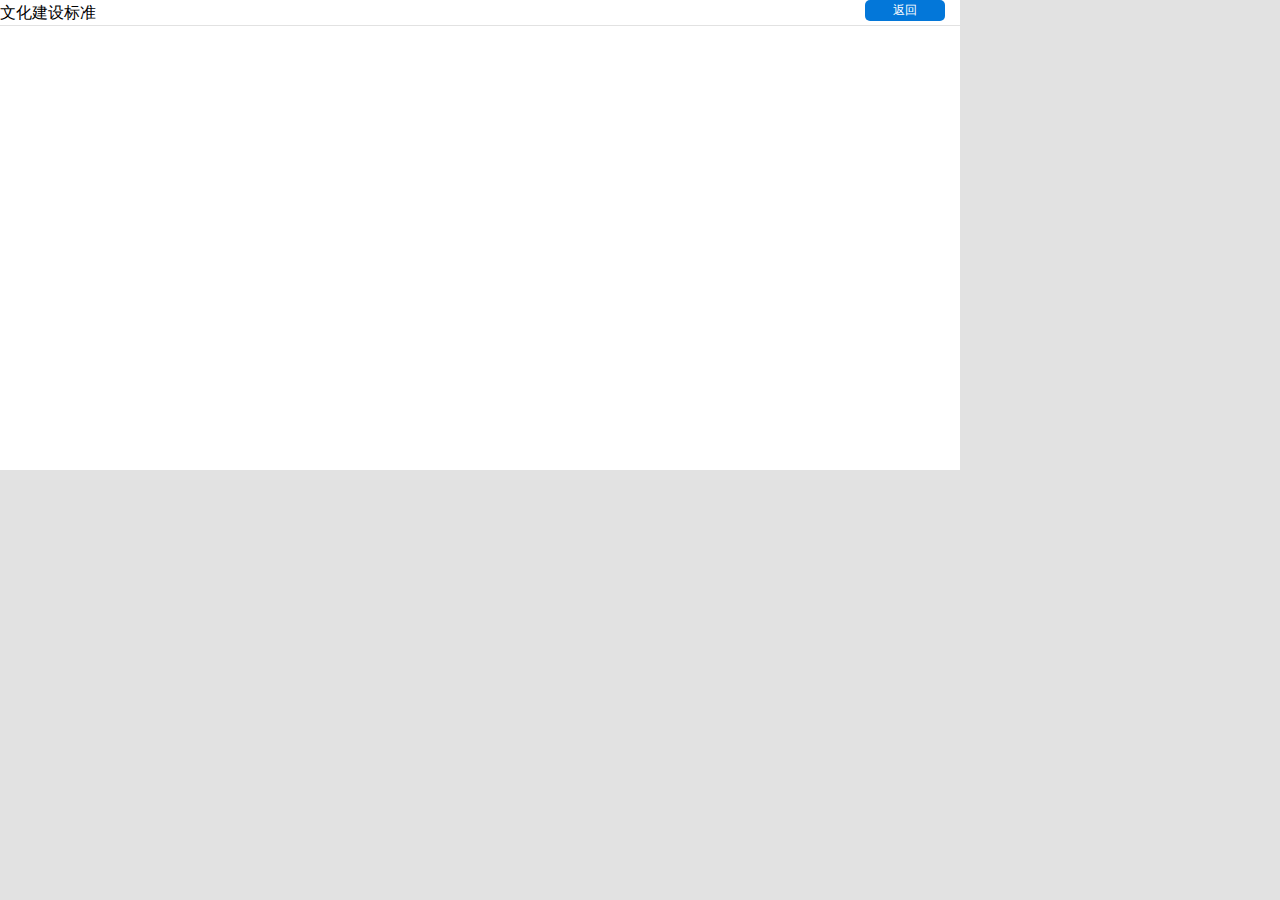
<file: Diagnosis/html/Sixth.html>
<!DOCTYPE html>
<html>
	<head>
		<meta charset="UTF-8">
		<title></title>
		<link rel="stylesheet" href="../css/public.css" />
		<link rel="stylesheet" href="../css/Sixth.css" />
	</head>
	<body>
		<div id="body">
			<div class="body_title">
				文化建设标准
					<div class="xwj right">返回</div>
			</div>
			<div class="body_content gd">
			</div>
		</div>
	</body>
	<script type="text/javascript" src="../js/jquery-1.11.0.js" ></script>
	<script type="text/javascript" src="../js/jquery.nicescroll.min.js" ></script>
	<script type="text/javascript" src="../js/gdt.js" ></script>
	<script>
		$('.xwj').on('click', function() {
			parent.$('iframe').attr('src', 'Fourth.html')
		})
	</script>
</html>
</file>
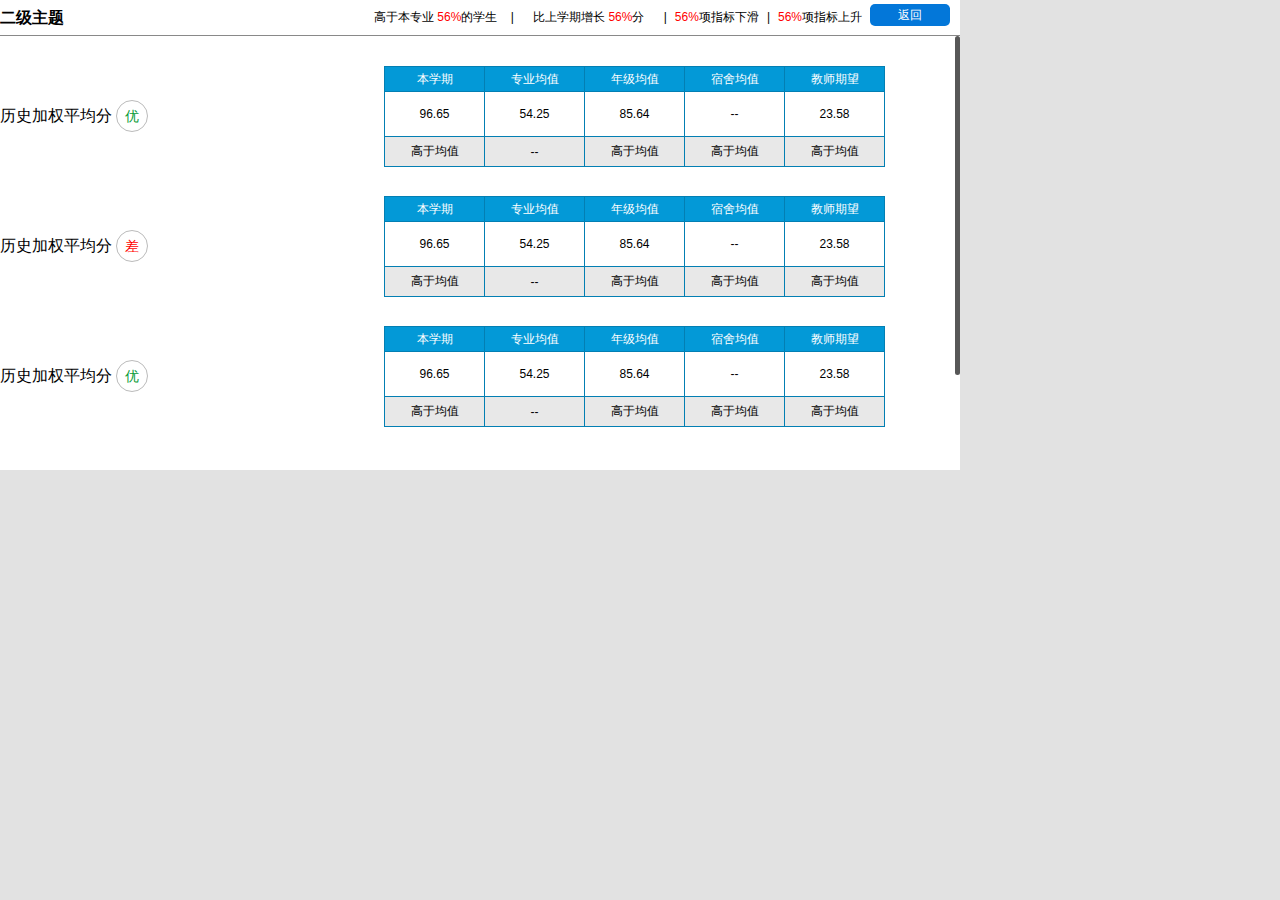
<file: Diagnosis/html/Third.html>
<!DOCTYPE html>
<html>

	<head>
		<meta charset="UTF-8">
		<title>三级菜单</title>
		<link rel="stylesheet" href="../css/public.css" />
		<link rel="stylesheet" href="../css/Third.css" />
	</head>

	<body>
		<div id="body">
			<div class="body_right_title">
				<div class="title_left">二级主题</div>
				<div class="title_right">
					<div class="title_one">
						高于本专业
						<a>56%</a>的学生
					</div>
					<div>|</div>
					<div class="title_two">
						比上学期增长
						<a>56%</a>分
					</div>
					<div>|</div>
					<div class="title_three">
						<a>56%</a>项指标下滑
					</div>
					<div>|</div>
					<div class="title_four">
						<a>56%</a>项指标上升
					</div>
					<div class="fh">返回</div>
				</div>
			</div>
			<div class="body_content gd">
				<div class="zdd">
					<div class="zdd_left">
						历史加权平均分
						<div class="pj">优</div>
					</div>
					<div class="zdd_right">
						<table border="1" cellpadding="0" cellspacing="0">
							<tr>
								<td>本学期</td>
								<td>专业均值</td>
								<td>年级均值</td>
								<td>宿舍均值</td>
								<td>教师期望</td>
							</tr>
							<tr>
								<td>96.65</td>
								<td>54.25</td>
								<td>85.64</td>
								<td>--</td>
								<td>23.58</td>
							</tr>
							<tr>
								<td>高于均值</td>
								<td>--</td>
								<td>高于均值</td>
								<td>高于均值</td>
								<td>高于均值</td>
							</tr>
						</table>
					</div>
				</div>
				<div class="zdd">
					<div class="zdd_left">
						历史加权平均分
						<div class="pj" style="color: red;">差</div>
					</div>
					<div class="zdd_right">
						<table border="1" cellpadding="0" cellspacing="0">
							<tr>
								<td>本学期</td>
								<td>专业均值</td>
								<td>年级均值</td>
								<td>宿舍均值</td>
								<td>教师期望</td>
							</tr>
							<tr>
								<td>96.65</td>
								<td>54.25</td>
								<td>85.64</td>
								<td>--</td>
								<td>23.58</td>
							</tr>
							<tr>
								<td>高于均值</td>
								<td>--</td>
								<td>高于均值</td>
								<td>高于均值</td>
								<td>高于均值</td>
							</tr>
						</table>
					</div>
				</div>
				<div class="zdd">
					<div class="zdd_left">
						历史加权平均分
						<div class="pj">优</div>
					</div>
					<div class="zdd_right">
						<table border="1" cellpadding="0" cellspacing="0">
							<tr>
								<td>本学期</td>
								<td>专业均值</td>
								<td>年级均值</td>
								<td>宿舍均值</td>
								<td>教师期望</td>
							</tr>
							<tr>
								<td>96.65</td>
								<td>54.25</td>
								<td>85.64</td>
								<td>--</td>
								<td>23.58</td>
							</tr>
							<tr>
								<td>高于均值</td>
								<td>--</td>
								<td>高于均值</td>
								<td>高于均值</td>
								<td>高于均值</td>
							</tr>
						</table>
					</div>
				</div>
				<div class="zdd">
					<div class="zdd_left">
						历史加权平均分
						<div class="pj" style="color: red;">差</div>
					</div>
					<div class="zdd_right">
						<table border="1" cellpadding="0" cellspacing="0">
							<tr>
								<td>本学期</td>
								<td>专业均值</td>
								<td>年级均值</td>
								<td>宿舍均值</td>
								<td>教师期望</td>
							</tr>
							<tr>
								<td>96.65</td>
								<td>54.25</td>
								<td>85.64</td>
								<td>--</td>
								<td>23.58</td>
							</tr>
							<tr>
								<td>高于均值</td>
								<td>--</td>
								<td>高于均值</td>
								<td>高于均值</td>
								<td>高于均值</td>
							</tr>
						</table>
					</div>
				</div>

			</div>

		</div>
	</body>
<script type="text/javascript" src="../js/jquery-1.11.0.js" ></script>
<script type="text/javascript" src="../js/jquery.nicescroll.min.js" ></script>
<script type="text/javascript" src="../js/gdt.js" ></script>
<script>
	$('.fh').on('click', function() {
			parent.$('iframe').attr('src', 'First.html')
		})
</script>
</html>
</file>
<file: Diagnosis/css/public.css>
* {
	padding: 0;
	margin: 0;
}

div,
dl,
dt,
dd,
form,
h1,
h2,
h3,
h4,
h5,
h6,
img,
ol,
ul,
li,
table,
th,
td,
p,
span,
a {
	border: 0;
}

body {
	font-family: "微软雅黑", Tahoma, Arial, Helvetica, "宋体";
	font-size: 16px;
	color: white;
	background: #e2e2e2;
}

html {
	overflow-y: scroll;
}

ul,
ol {
	list-style-type: none;
}

th,
td,
input {
	font-size: 12px;
}
input,select,button{
	outline: none;
}
h3 {
	font-size: 14px;
}

button {
	border: none;
	cursor: pointer;
	font-size: 12px;
	background-color: transparent;
}

select {
	border-width: 1px;
	_zoom: 1;
	border-style: solid;
	font-size: 12px;
}

.clear {
	clear: both;
	font-size: 1px;
	height: 0;
	visibility: hidden;
	line-height: 0;
}

.clearfix:after {
	content: "";
	display: block;
	clear: both;
}

.clearfix {
	zoom: 1;
}

a,
p,
span,
li,
div {
	cursor: pointer;
}

ul li {
	float: left;
}

a:link,
a:visited {
	text-decoration: none;
	color: #333;
}
.left{
	float: left;
}
.right{
	float: right;
}
/*滚动条样式*/

/*#mCSB_2_dragger_vertical,
#mCSB_3_dragger_vertical {
	background: #03ad8b;
}

::-webkit-scrollbar {
	width: 5px;
	background: rgba(0, 0, 0, 0.3);
	border-radius: 15px;
}

::-webkit-scrollbar-button {
	display: none;
}

::-webkit-scrollbar-track {
	height: 50px;
}

::-webkit-scrollbar-thumb {
	background: rgba(0, 0, 0, 0.4);
	border-radius: 10px;
}
*/
</file>
<file: Diagnosis/css/style.css>
/*logo*/

#logo {
	width: 100%;
	height: 90px;
	background: white;
}

.logo_img {
	width: 1000px;
	height: 90px;
	padding: 10px 20px;
	box-sizing: border-box;
	margin: auto;
}

#logo img {
	height: 70px;
	float: left;
}


/*导航部分*/

#nav {
	width: 100%;
	height: 40px;
	background: black;
}

nav {
	width: 1000px;
	height: 40px;
	margin: auto;
}

nav ul li {
	width: 120px;
	height: 40px;
	line-height: 40px;
	text-align: center;
	color: white;
	position: relative;
}

nav ul li span {
	width: 0px;
	height: 3px;
	position: absolute;
	bottom: 0;
	left: 10px;
	background: #ef7906;
}

nav ul li:hover {
	color: #ef7906;
	box-sizing: border-box;
}

nav ul li:hover span {
	transition: width 0.6s;
	width: 100px;
}

nav ul li:not(first-child) {
	margin-left: 10px;
}


/*内容部分*/

#body {
	width: 100%;
	height: 470px;
	margin: 30px auto;
	position: relative;
}

#body>div:not(.bztx) {
	width: 1200px;
	height: 470px;
	background: rgba(0, 0, 0, 0.3);
	position: absolute;
	top: 0px;
	left: 50%;
	margin-left: -600px;
	display: none;
	font-size: 40px;
	line-height: 470px;
	text-align: center;
	border-radius: 20px;
}

.body_left {
	float: left;
	width: 60px;
	height: 470px;
}

.body_left>div {
	width: 65px;
	height: 65px;
	text-align: center;
	margin-top: 1px;
	font-size: 14px;
	padding: 10px 0 0 0;
	box-sizing: border-box;
	background: rgba(0, 0, 0, 0.3);
}

.body_left>div img {
	width: 20px;
}

.body_left>div p {
	margin-top: 2px;
}


/*右边内容区*/

.body_right {
	margin: auto;
	width: 1000px;
	height: 470px;
	background: white;
	border-radius: 15px;
	position: relative;
	left: 20px;
	padding: 10px 20px;
	box-sizing: border-box;
	font-size: 40px;
	text-align: center;
	color: #333333;
}


/*.body_right_title{
	width: 100%;
	height: 35px;
	line-height: 35px;
	margin: auto;
	font-size: 16px;
	text-align: left;
	font-weight: bold;
	border-bottom: 1px solid #898989;
}
.body_right_content{
	width: 100%;
	height: 420px;
	overflow: auto;
	font-size: 16px;
}
.title_left{
	width:200;
	height: 35px;
	float: left;
}
.title_right{
	height: 35px;
	float: right;
}
.title_right>div{
	float: left;
	font-size: 12px;
	text-align: center;
	font-weight: 400;
}
.title_right>div a{
	color: red;
}
.title_one,.title_two{
	width: 150px;
}
.title_three,.title_four{
	width: 100px;
}
.zdd{
	width: 100%;
	height: 100px;
	margin-top: 30px;	
}
.zdd_left{
	width: 30%;
	float: left;
	height: 100px;
	line-height: 100px;
}
.zdd_right{
	width: 60%;
	float: right;
	height: 100px;
}
.zdd_right table{
	border-collapse: collapse;
}
.zdd_right table tr td{
	width: 100px;
	border:1px solid  #037fb3;
	box-sizing: border-box;
}
.zdd_right table tr:first-child{
	background: #0399d7;
	color: white;
}
.zdd_right table tr:last-child{
	background: #e8e8e8;
}
.zdd_right table tr:first-child td{
	height: 25px;
}
.zdd_right table tr:nth-child(2) td{
	height: 45px;
}
.zdd_right table tr:nth-child(3) td{
	height: 30px;
}
.pj{
	width: 30px;
	height: 30px;
	line-height: 30px;
	text-align: center;
	border: 1px solid #bbbbbb;
	border-radius: 50%;
	display: inline-block;
	color: #049a35;
	font-size: 14px;
}*/


/*左边菜单栏*/

.left_menu>div {
	width: 300px;
	height: 470px;
	position: absolute;
	left: -320px;
	top: 0;
}

.menu_top {
	width: 100%;
	height: 30px;
}

.menu_top>div {
	float: left;
	width: 100%;
	height: 30px;
	font-size: 14px;
	line-height: 30px;
	text-indent: 1em;
	box-sizing: border-box;
	border-bottom: 1px solid rgba(256, 256, 256, 0.6);
}

.menu_top>div img {
	vertical-align: text-bottom;
	width: 20px;
}

.menu_bot {
	width: 100%;
	height: 470px;
}

.menu_bot_one,
.menu_bot_two {
	float: left;
}

.menu_bot_one {
	width: 130px;
	height: 470px;
	border-right: 1px solid rgba(256, 256, 256, 0.6);
	box-sizing: border-box;
}

.menu_bot_one ul li {
	width: 100%;
	height: 35px;
	line-height: 35px;
	font-size: 14px;
	font-size: 12px;
	box-sizing: border-box;
	border-bottom: 1px solid rgba(256, 256, 256, 0.6);
}

.menu_bot_one ul li a {
	width: 90px;
	overflow: hidden;
	text-overflow: ellipsis;
	white-space: nowrap;
	float: left;
	margin-left: 5px;
}

.menu_bot_one ul li span {
	float: right;
	margin-right: 10px;
}

.menu_bot_two {
	float: right;
	width: 170px;
	height: 440px;
	overflow: auto;
	position: relative;
}

.menu_bot_two>div {
	width: 100%;
	height: 440px;
	position: absolute;
	top: 0;
	left: 0;
	display: none;
}

.menu_bot_two>div ul li {
	overflow: hidden;
	text-overflow: ellipsis;
	white-space: nowrap;
	width: 100%;
	height: 35px;
	line-height: 35px;
	font-size: 12px;
	text-indent: 1em;
}


/*点击退出*/

.turn {
	width: 20px;
	height: 80px;
	background: rgba(256, 256, 256, 0.5);
	position: relative;
	top: 180px;
	left: 300px;
	border-radius: 0 8px 8px 0;
	box-shadow: 1px 0px 4px 0 white inset;
}

.turn img {
	width: 20px;
	height: 50px;
	margin-top: 15px;
	position: absolute;
	top: 0px;
	left: 0;
}


/*选中*/

.Selected {
	background: rgba(256, 256, 256, 0.2);
	box-shadow: 0 -2px 4px #f1af4e inset;
}

.Selected_two {
	background: rgba(0, 0, 0, 0.2);
}


/*外观*/

#xx {
	background: #0399d7;
}

#zy {
	background: #ef7906;
}

#kc {
	background: #ef3d06;
}

#js {
	background: #0ab747;
}

#xs {
	background: #5b45a9;
}


/**/

.xx_menu {
	background: #056c97;
}

.zy_menu {
	background: #b05a06;
}

.kc_menu {
	background: #af2b02;
}

.js_menu {
	background: #038330;
}

.xs_menu {
	background: #453481;
}

.xx_menu .turn {
	background: #065576;
}

.zy_menu .turn {
	background: #8c4704;
}

.kc_menu .turn {
	background: #842203;
}

.js_menu .turn {
	background: #026224;
}

.xs_menu .turn {
	background: #352863;
}
</file>
<file: Diagnosis/css/Fifth.css>
#body {
	width: 960px;
	height: 470px;
	background: white;
	color: #000000;
}

.body_title {
	width: 100%;
	height: 25px;
	line-height: 25px;
	border-bottom: 1px solid #E2E2E2;
}

.body_content {
	overflow: auto;
	width: 100%;
	height: 420px;
	padding: 15px;
	box-sizing: border-box;
}
.body_content .table{
	float: left;
	width: 150px;
	height: 150px;
	border: 1px solid #E2E2E2;
	border-radius: 10px;
	margin-left: 25px;
	margin-top: 20px;
}
.body_content .table_title{
	height: 30px;
	line-height: 30px;
	text-align: center;
	background: #0377d9;
	color: white;
	border-radius: 10px 10px 0 0;
	font-size: 14px;
} 
.body_content .table_content{
	height: 120px;
	padding: 5px;
	box-sizing: border-box;
}
.xssj{
	width: 80px;
    height: 21px;
    line-height: 21px;
    font-size: 12px;
    text-align: center;
    color: white;
    margin-right: 15px;
    border-radius: 5px;
    background: #0377d9;
}
</file>
<file: Diagnosis/css/First.css>
.left {
	float: left;
}

.right {
	float: right;
}

#body {
	width: 960px;
	height: 470px;
	background: white;
	color: #000000;
}

.body_title {
	width: 100%;
	height: 25px;
	border-bottom: 1px solid #E2E2E2;
}

.body_content {
	overflow: auto;
	width: 100%;
	height: 420px;
}

.body_title_left,
.body_title_right {
	width: 50%;
	height: 25px;
	line-height: 25px;
	position: relative;
}
.body_title_right div,input,select{
	float: left;
	position: relative;
	top: 1px;
}
.xyj {
	width: 80px;
	height: 21px;
	line-height: 21px;
	font-size: 12px;
	text-align: center;
	color: white;
	margin-left: 15px;
	border-radius: 5px;
	background: #0377d9;
}

.body_title_left>div {
	float: left;
}

.body_title_left .rq {
	font-size: 12px;
	margin-left: 30px;
}

.body_title_left .rq a {
	color: red;
}
.body_title_right input,
select {
	width: 150px;
	height: 21px;
}
.body_title_right select{
	margin-left: 20px;
} 
.body_title_right input {
	caret-color: red;
}

.body_title_right .search {
	width: 30px;
	height: 21px;	
	line-height: 20px;
	text-align: center;
	background: #ABABAB;
	display: inline-block;
	background-repeat: no-repeat;
	background-size: 10%;
	border-top: 1px solid #9c9c9c;
	border-right: 1px solid #9c9c9c;
	border-bottom: 1px solid #9c9c9c;
	box-sizing: border-box;
	margin-left: -1px;
}

.body_title_right .search img {
	width: 16px;
	margin-top: 2px;
}
.body_content_top{
	width: 100%;
	position: relative;
	height:auto;
}
.jcxx{
	width: 220px;
	height: 300px;
	border-right: 1px solid #dadada;
	border-bottom: 1px solid #dadada;
	border-left: 1px solid #dadada;
	box-sizing: border-box;
}
.jcxx_title{
	width: 100%;
	height: 30px;
	line-height: 30px;
	text-align: center;
	background: #0896e8;
	color: white;
}
.jcxx_content{
	width: 100%;
	height: 270px;
	text-align: center;
	padding: 20px 0;
	box-sizing: border-box;
}
.content ul li{
	width: 100%;
	height: 25px;
	line-height: 25px;
}
.content ul li a{
	font-weight: bold;
	font-size: 14px;
}
.content ul li span{
	font-size: 12px;
}
.db{
	width: 80px;
	height: 30px;
	line-height: 30px;
	text-align: center;
	background: #0896e8;
	color: white;
	margin:15px auto;
	border-radius: 10px;
}
.body_content_right{
	width: 720px;
	height:auto;
}
.yls{
	width: 100%;
	height: 180px;
}
.zb{
	width: 100%;
	height: 120px;
	position: relative;
	padding: 18px 35px;
	box-sizing: border-box;
	border: 1px solid #dadada;
	overflow: hidden;
}
.zb ul li{
	width: 70px;
	height: 70px;
	border-radius: 5px;
	text-align: center;
	border: 1px solid #dadada;
	margin: 10px;
}
.zb ul li p{
	margin-top: 10px;
}
.zb ul li p:first-child{
	color: #0896e8;
}
.zb ul li p:last-child{
	font-size: 12px;
}
.yls .yls_con{
	width: 240px;
	height: 180px;
	border-right: 1px solid #dadada;
	border-bottom: 1px solid #dadada;
	box-sizing: border-box;
	display: inline-block;
}
.yls .yls_con .top{
	width: 100%;
	height: 30px;
	line-height: 30px;
	text-align: center;
	background: #0896e8;
	color: white;
}
.yls .yls_con .bot{
	width: 100%;
	height: 150px;
}
.zk{
	width: 100px;
	height: 25px;
	line-height: 25px;
	text-align: center;
	border-right: 1px solid #dadada;
	border-bottom: 1px solid #dadada;
	border-left: 1px solid #dadada;
	position: absolute;
	left:50%;
	margin-left: 50px;
	border-radius: 0 0 5px 5px;
	box-sizing: content-box;
	z-index: 100;
}
.body_content_bot{
	width: 940px;
	height: 400px;
	margin-top: 50px;
	border: 1px solid #dadada;
}
.body_content_bot .zb_two{
	width: 100%;
	height: 200px;
	background: salmon;
}
.wd{
	width: 50%;
	height: 400px;
	padding: 15px;
	box-sizing: border-box;
	border-right: 1px solid #dadada;
}
.wd table {
	width: 100%;
	border-collapse:collapse;
}
.wd table tr:first-child{
	background: #0377d9;
	color: white;
}
.wd table tr{
	height: 30px;
}
.wd table tr td{
	border: 1px solid #c6c6c6;
	
	text-align: center;
}
.ldt{
	width: 50%;
	height: 400px;
	text-align: center;
	line-height: 400px;
}
</file>
<file: Diagnosis/css/Fourth.css>
#body {
	width: 960px;
	height: 470px;
	background: white;
	color: #000000;
}

.body_title {
	width: 100%;
	height: 25px;
	line-height: 25px;
	border-bottom: 1px solid #E2E2E2;
}

.body_content {
	overflow: auto;
	width: 100%;
	height: 420px;
	padding: 15px;
	box-sizing: border-box;
}
.body_content>div{
	width: 200px;
	height:300px;
	border: 1px solid #b4b5b6;
	border-radius: 10px;
	float: left;
	margin: 10px;		
}
.body_content>div div:first-child{
	width:100%;
	height: 30px;
	line-height: 30px;
	text-align: center;
	color: white;
	background: #0377d9;
	border-radius: 10px 10px 0 0;
}
.body_content>div div:first-child a:hover{
	color: #ef7906;
	text-decoration: underline;
}
.body_content>div div:last-child{
	width: 100%;
	height: 270px;
	overflow: auto;
}
.body_content>div div:last-child ul li{
	width: 100%;
	height: 30px;
	line-height: 30px;
	font-size: 14px;
	overflow: hidden;
	text-overflow:ellipsis;
	white-space: nowrap;
	background: #e4e4e4;
	border-bottom: 1px solid #d1d1d1;
	text-align: center;}
.body_content>div div:last-child ul li a:hover{
	text-decoration: underline;
	color: #f6064a;
}
.xsj{
	width: 80px;
    height: 21px;
    line-height: 21px;
    font-size: 12px;
    text-align: center;
    color: white;
    margin-right: 15px;
    border-radius: 5px;
    background: #0377d9;
}
</file>
<file: Diagnosis/css/Get_into.css>
/*logo*/

#logo {
	width: 100%;
	height: 90px;
	padding: 10px 100px;
	box-sizing: border-box;
	background: white;
	box-shadow: -5px 0px 15px #e6e6e6;
}

#logo img {
	height: 70px;
	float: left;
}

/*内容区*/
#body{
	width: 1100px;
	height: 320px;
	margin: 50px auto;
}
.body_one{
	margin: auto;
	width: 320px;
	height: 320px;
	background: darkcyan;
	border-radius: 50%;
	text-align: center;
}
.title{
	width: 100%;
	height: 150px;
	padding: 20px 0;
	box-sizing: border-box;
	text-align: center;
}
.title img{
	width: 100px;
}
.title p{
	font-size: 20px;
	font-weight: bold;
}
.ls,.xs{
	width: 200px;
	height: 40px;
	margin-left:60px ;
	line-height: 40px;
	text-align: center;
	border: 1px solid white;
	border-radius: 15px;
	margin-top: 20px;
	box-shadow: 0 0 5px 0 #e7f7ff;
}
.ls a,.xs a{
	color: white;
}
</file>
<file: Diagnosis/css/second.css>
.left {
	float: left;
}

.right {
	float: right;
}

#body {
	width: 960px;
	height: 470px;
	background: white;
	color: #000000;
}

.body_title_left,
.body_title_right {
	width: 40%;
	height: 25px;
	line-height: 25px;
	position: relative;
}

.xej {
	width: 80px;
	height: 22px;
	line-height: 22px;
	font-size: 12px;
	text-align: center;
	color: white;
	background: #0377d9;
	margin-right: 10px;
	border-radius: 5px;
}

.body_title {
	width: 100%;
	height: 25px;
	border-bottom: 1px solid #E2E2E2;
}

.body_content {
	overflow: auto;
	width: 100%;
	height: 420px;
	padding: 0 15px;
	box-sizing: border-box;
	font-size: 14px;
}

.body_content>div {
	width: 100%;
	border-radius: 10px;
	margin-top: 20px;
}

.body_content>div .ej_title {
	width: 100%;
	height: 30px;
	line-height: 30px;
	background: #0377d9;
	color: white;
	text-indent: 1em;
}
.body_content .ej_content ul li {
	width: 25%;
	height: 100px;
	border: 1px solid #E2E2E2;
	padding: 15px 0;
	box-sizing: border-box;
	text-align: center;
}

.body_content .ej_content ul li div {
	margin-top: 5px;
}

.ej_content ul li div span {
	font-size: 18px;
	color: #0377d9;
	font-weight: bold;
	margin-left: 5px;
}

.ej_content ul li div:last-child a {
	font-size: 12px;
}
</file>
<file: Diagnosis/css/Sign_in.css>
*{
	margin: 0;
	padding: 0;
}
::-webkit-input-placeholder { /* WebKit browsers */ 
color: #878787; 
} 
:-moz-placeholder { /* Mozilla Firefox 4 to 18 */ 
color: #878787; 
} 
::-moz-placeholder { /* Mozilla Firefox 19+ */ 
color: #878787; 
} 
:-ms-input-placeholder { /* Internet Explorer 10+ */ 
color: #878787; 
} 
body,html{
	width: 100%;
	height: 100%;
	background: url(../images/bj.jpg) no-repeat;
	background-repeat: no-repeat;
	background-size:100%;
	position: relative;
}
/*左边区域*/
#body_left{
	width:30%;
	height: 100%;
	display: flex;
	float: left;
	background:rgba(0,0,0,0.5);
}
.logo{
	width: 100%;
	height: 200px;
	margin-top: -100px;
	position: relative;
	top: 50%;
}
.sign{
	width: 100%;
	height: 100px;
	background:white;
	text-align: center;
}
.title{
	width: 100%;
	height: 100px;
	text-align: center;
}
.sign img{
	height: 100%;
}
.title img{
	height: 80%;
}
.logo>div{
	width: 100%;
	height:100px;
	line-height: 100px;
	text-align: center;
}
#body_right{
	width:70%;
	height: 100%;
	display: flex;
	float: left;
	position: relative;
}
.sign_in{
	width: 400px;
	height: 300px;
	border-radius: 10px;
	margin-top: -150px;
	margin-left: -200px;
	position: relative;
	top: 50%;left: 50%;
	background: white;
}
.sign_in_title{
	width: 90%;
	margin-left: 5%;
	height: 30px;
	line-height: 30px;
	border-bottom: 1px solid #737272;
}
.sign_in_input{
	width: 80%;
	margin-left: 10%;
	height: 260px;
	text-align: center;
	margin-top: 10px;
}
.sign_in_input title{
	display: inline-block;
	width: 70px;
	color: #000000;
}
.sign_in_input input{
	width: 70%;
	height: 30px;
	background: none;
	outline: none;
	border: 1px solid #ababab;
}
.user,.Password{
	margin-top: 35px;
}
.click a{
	color: white;
}
.click button{
	width: 100%;
	height: 40px;
	background: #00b5f8;
	border:none;
	border-radius: 5px;
	margin-top: 30px;
	outline: none;
	cursor: pointer;
	font-size: 18px;
	color: white;
	font-weight: bold;
}
.forget a{
	color: #d72020;
	text-decoration: underline;
	float: right;
	margin-top: 20px;
	font-size: 14px;
	cursor: pointer;
}
.copyrights{
	position: absolute;
	bottom: -100px;right: -100px;	
}
.copyrights a{
	color: white;
	font-size: 14px;
}
</file>
<file: Diagnosis/css/Sixth.css>
#body {
	width: 960px;
	height: 470px;
	background: white;
	color: #000000;
}

.body_title {
	width: 100%;
	height: 25px;
	line-height: 25px;
	border-bottom: 1px solid #E2E2E2;
}

.body_content {
	overflow: auto;
	width: 100%;
	height: 420px;
	padding: 15px;
	box-sizing: border-box;
}
.xwj{
	width: 80px;
    height: 21px;
    line-height: 21px;
    font-size: 12px;
    text-align: center;
    color: white;
    margin-right: 15px;
    border-radius: 5px;
    background: #0377d9;
}
</file>
<file: Diagnosis/css/Third.css>
.left {
	float: left;
}

.right {
	float: right;
}

#body {
	width: 960px;
	height: 470px;
	background: white;
	color: #000000;
}

.body_right_title {
	width: 100%;
	height: 35px;
	line-height: 35px;
	margin: auto;
	font-size: 16px;
	text-align: left;
	font-weight: bold;
	border-bottom: 1px solid #898989;
}

.body_content {
	width: 100%;
	height: 420px;
	overflow: auto;
	font-size: 16px;
}

.title_left {
	width: 200;
	height: 35px;
	float: left;
}

.title_right {
	height: 35px;
	float: right;
}

.title_right>div {
	float: left;
	font-size: 12px;
	text-align: center;
	font-weight: 400;
}

.title_right>div a {
	color: red;
}

.title_one,
.title_two {
	width: 150px;
}

.title_three,
.title_four {
	width: 100px;
}

.zdd {
	width: 100%;
	height: 100px;
	margin-top: 30px;
}

.zdd_left {
	width: 30%;
	float: left;
	height: 100px;
	line-height: 100px;
}

.zdd_right {
	width: 60%;
	float: right;
	height: 100px;
}

.zdd_right table {
	border-collapse: collapse;
}

.zdd_right table tr td {
	width: 100px;
	border: 1px solid #037fb3;
	box-sizing: border-box;
	text-align: center;
}

.zdd_right table tr:first-child {
	background: #0399d7;
	color: white;
}

.zdd_right table tr:last-child {
	background: #e8e8e8;
}

.zdd_right table tr:first-child td {
	height: 25px;
}

.zdd_right table tr:nth-child(2) td {
	height: 45px;
}

.zdd_right table tr:nth-child(3) td {
	height: 30px;
}

.pj {
	width: 30px;
	height: 30px;
	line-height: 30px;
	text-align: center;
	border: 1px solid #bbbbbb;
	border-radius: 50%;
	display: inline-block;
	color: #049a35;
	font-size: 14px;
}

.fh {
	width: 80px;
	height: 22px;
	line-height: 22px;
	font-size: 14px;
	text-align: center;
	color: white;
	background: #0377d9;
	margin-right: 10px;
	border-radius: 5px;
	margin-top: 4px;
}
</file>
